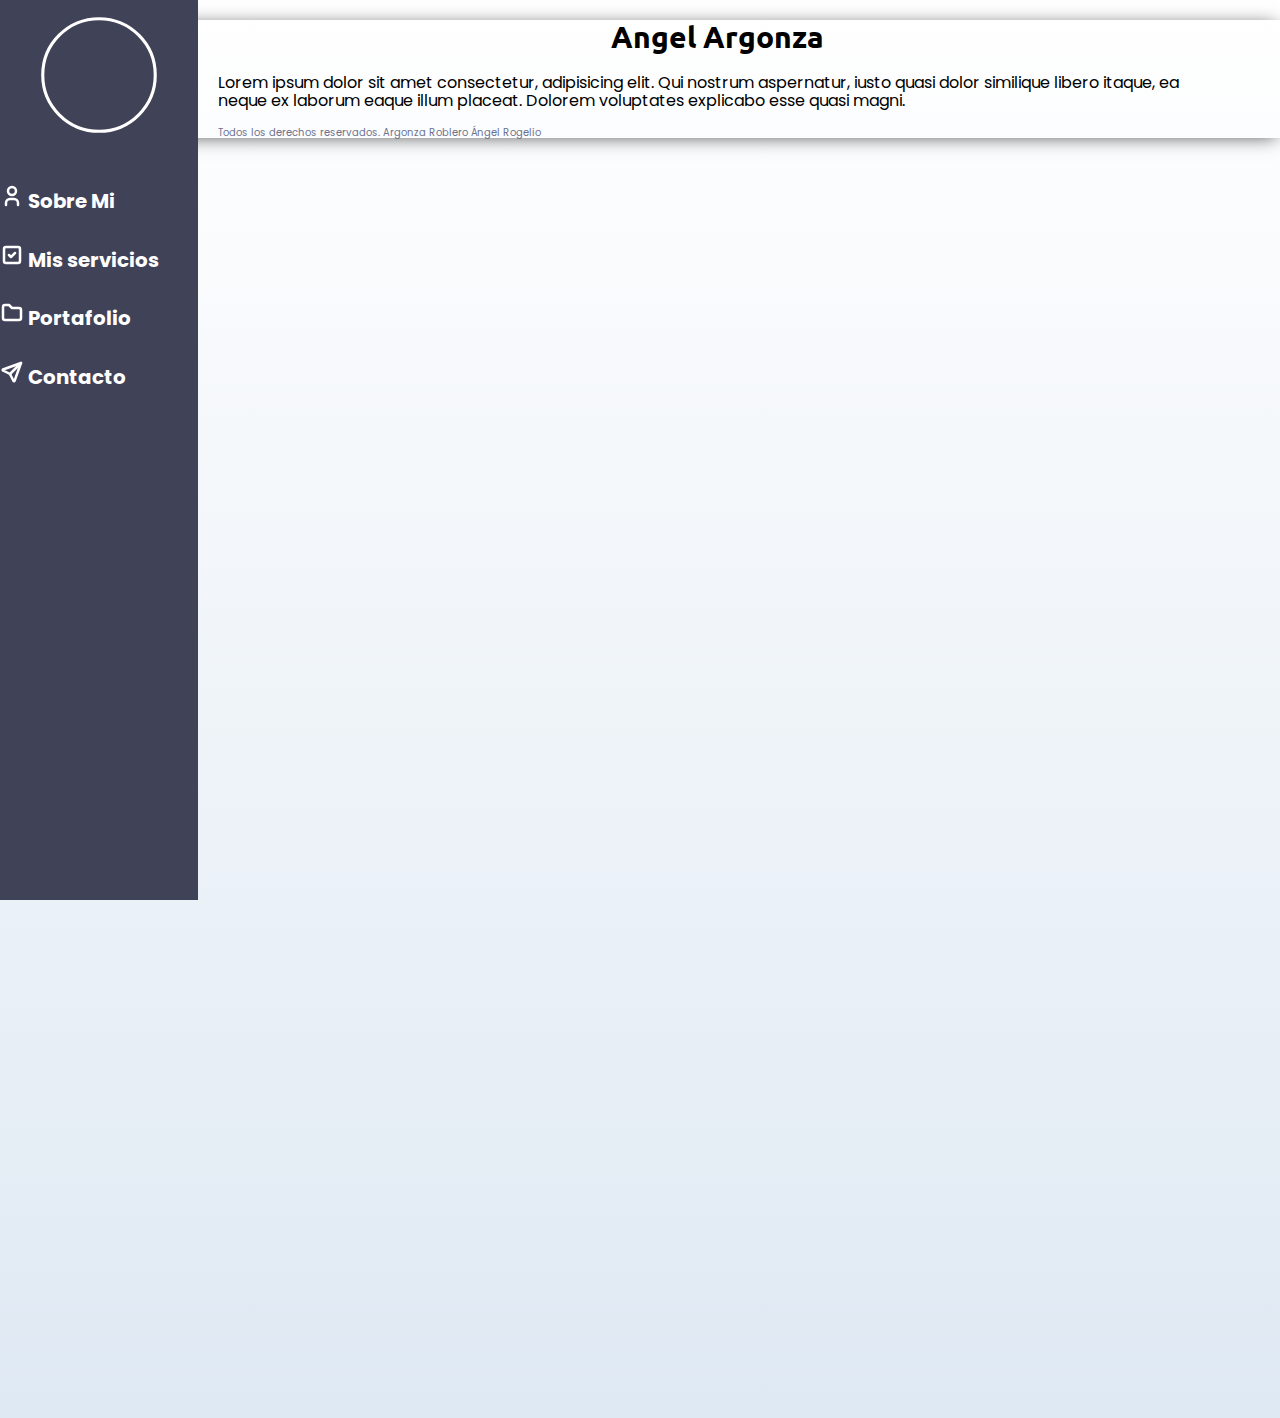
<file: views/index.html>
<!DOCTYPE html> <!--Versión de html-->
<html lang="es">

<head> <!--INFORMACIÓN QUE SE LE DA AL NAVEGADOR-->
    <meta charset="UTF-8"> <!--Encoding para los caracteres-->
    <meta http-equiv="X-UA-Compatible" content="IE=edge">
    <meta name="viewport" content="width=device-width, initial-scale=1.0">
    <title>Argonza</title>
    <link rel="stylesheet" href="/css/normalize.css">
    <link rel="preconnect" href="https://fonts.googleapis.com">
    <link rel="preconnect" href="https://fonts.gstatic.com" crossorigin>
    <link href="https://fonts.googleapis.com/css2?family=Poppins&family=Ubuntu:ital,wght@1,700&display=swap" rel="stylesheet"> 
    <link rel="preconnect" href="https://fonts.googleapis.com"><link rel="preconnect" href="https://fonts.gstatic.com" crossorigin><link href="https://fonts.googleapis.com/css2?family=Ubuntu:ital,wght@1,700&display=swap" rel="stylesheet">
    <link rel="preload" href="/css/style_navBar.css" as="style"> <!--carga más rápido la hoja de estilos-->
    <link rel="stylesheet" href="/css/style_navBar.css">
</head>

<body class="shadow">
    <nav class="barraNavegacion">
        <div class="imageNav">
            <svg xmlns="http://www.w3.org/2000/svg" class="icon icon-tabler icon-tabler-circle" width="150" height="150" viewBox="0 0 24 24" stroke-width="0.5" stroke="#fff" fill="none" stroke-linecap="round" stroke-linejoin="round">
                <path stroke="none" d="M0 0h24v24H0z" fill="none"/>
                <circle cx="12" cy="12" r="9" />
            </svg>
        </div>
        <div class="button">
            <svg xmlns="http://www.w3.org/2000/svg" class="icon icon-tabler icon-tabler-user" width="24" height="24" viewBox="0 0 24 24" stroke-width="2.5" stroke="#fff" fill="none" stroke-linecap="round" stroke-linejoin="round">
                <path stroke="none" d="M0 0h24v24H0z" fill="none"/>
                <circle cx="12" cy="7" r="4" />
                <path d="M6 21v-2a4 4 0 0 1 4 -4h4a4 4 0 0 1 4 4v2" />
            </svg>
            <a href="index.html">Sobre Mi</a>
        </div>

        <div class="button">
            <svg xmlns="http://www.w3.org/2000/svg" class="icon icon-tabler icon-tabler-square-check" width="24" height="24" viewBox="0 0 24 24" stroke-width="2.5" stroke="#fff" fill="none" stroke-linecap="round" stroke-linejoin="round">
                <path stroke="none" d="M0 0h24v24H0z" fill="none"/>
                <rect x="4" y="4" width="16" height="16" rx="2" />
                <path d="M9 12l2 2l4 -4" />
            </svg>
            <a href="servicios.html">Mis servicios</a>
        </div>

        <div class="button">
            <svg xmlns="http://www.w3.org/2000/svg" class="icon icon-tabler icon-tabler-folder" width="24" height="24" viewBox="0 0 24 24" stroke-width="2.5" stroke="#fff" fill="none" stroke-linecap="round" stroke-linejoin="round">
                <path stroke="none" d="M0 0h24v24H0z" fill="none"/>
                <path d="M5 4h4l3 3h7a2 2 0 0 1 2 2v8a2 2 0 0 1 -2 2h-14a2 2 0 0 1 -2 -2v-11a2 2 0 0 1 2 -2" />
            </svg>
            <a href="portafolio.html">Portafolio</a>
        </div>

        <div class="button">
            <svg xmlns="http://www.w3.org/2000/svg" class="icon icon-tabler icon-tabler-send" width="24" height="24" viewBox="0 0 24 24" stroke-width="2.5" stroke="#fff" fill="none" stroke-linecap="round" stroke-linejoin="round">
                <path stroke="none" d="M0 0h24v24H0z" fill="none"/>
                <line x1="10" y1="14" x2="21" y2="3" />
                <path d="M21 3l-6.5 18a0.55 .55 0 0 1 -1 0l-3.5 -7l-7 -3.5a0.55 .55 0 0 1 0 -1l18 -6.5" />
            </svg>
            <a href="contacto.html">Contacto</a>
        </div>
    </nav>
    <div class="mainContent">
        <main>
            <h1>Angel Argonza</h1>
            <p>Lorem ipsum dolor sit amet consectetur, adipisicing elit. Qui nostrum aspernatur, iusto quasi dolor similique libero itaque, ea neque ex laborum eaque illum placeat. Dolorem voluptates explicabo esse quasi magni.</p>
            <footer>
                <p>Todos los derechos reservados. Argonza Roblero Ángel Rogelio</p>
            </footer>
        </main>
    </div>
</body>

</html>
</file>
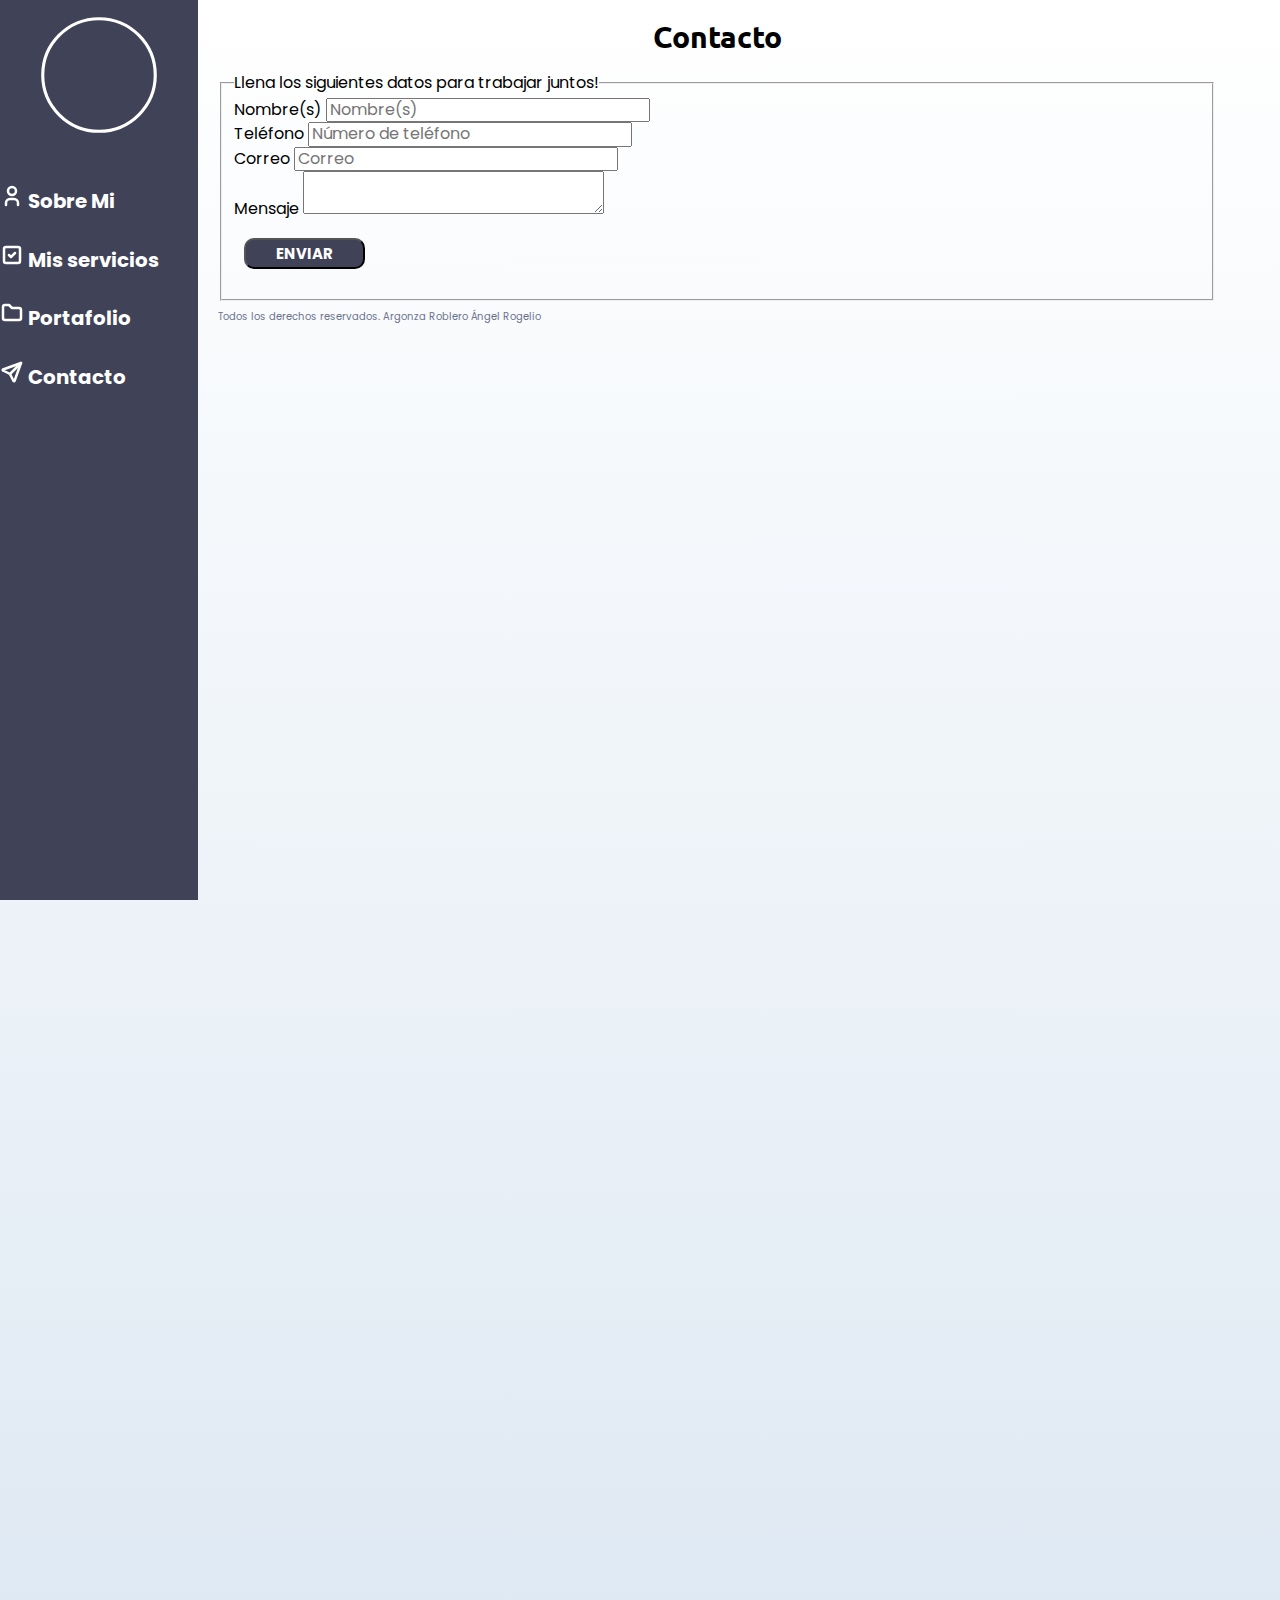
<file: views/contacto.html>
<!DOCTYPE html>
<html lang="en">
<head>
    <meta charset="UTF-8">
    <meta http-equiv="X-UA-Compatible" content="IE=edge">
    <meta name="viewport" content="width=device-width, initial-scale=1.0">
    <title>contacto</title>
    <link rel="stylesheet" href="/css/normalize.css">
    <link rel="preconnect" href="https://fonts.googleapis.com">
    <link rel="preconnect" href="https://fonts.gstatic.com" crossorigin>
    <link href="https://fonts.googleapis.com/css2?family=Poppins&family=Ubuntu:ital,wght@1,700&display=swap" rel="stylesheet"> 
    <link rel="preconnect" href="https://fonts.googleapis.com"><link rel="preconnect" href="https://fonts.gstatic.com" crossorigin><link href="https://fonts.googleapis.com/css2?family=Ubuntu:ital,wght@1,700&display=swap" rel="stylesheet">
    <link rel="preload" href="/css/style_navBar.css" as="style"> <!--carga más rápido la hoja de estilos-->
    <link rel="stylesheet" href="/css/style_navBar.css">
</head>
<body>

    <nav class="barraNavegacion">
        <div class="imageNav">
            <svg xmlns="http://www.w3.org/2000/svg" class="icon icon-tabler icon-tabler-circle" width="150" height="150" viewBox="0 0 24 24" stroke-width="0.5" stroke="#fff" fill="none" stroke-linecap="round" stroke-linejoin="round">
                <path stroke="none" d="M0 0h24v24H0z" fill="none"/>
                <circle cx="12" cy="12" r="9" />
            </svg>
        </div>
        <div class="button">
            <svg xmlns="http://www.w3.org/2000/svg" class="icon icon-tabler icon-tabler-user" width="24" height="24" viewBox="0 0 24 24" stroke-width="2.5" stroke="#fff" fill="none" stroke-linecap="round" stroke-linejoin="round">
                <path stroke="none" d="M0 0h24v24H0z" fill="none"/>
                <circle cx="12" cy="7" r="4" />
                <path d="M6 21v-2a4 4 0 0 1 4 -4h4a4 4 0 0 1 4 4v2" />
            </svg>
            <a href="index.html">Sobre Mi</a>
        </div>

        <div class="button">
            <svg xmlns="http://www.w3.org/2000/svg" class="icon icon-tabler icon-tabler-square-check" width="24" height="24" viewBox="0 0 24 24" stroke-width="2.5" stroke="#fff" fill="none" stroke-linecap="round" stroke-linejoin="round">
                <path stroke="none" d="M0 0h24v24H0z" fill="none"/>
                <rect x="4" y="4" width="16" height="16" rx="2" />
                <path d="M9 12l2 2l4 -4" />
            </svg>
            <a href="servicios.html">Mis servicios</a>
        </div>

        <div class="button">
            <svg xmlns="http://www.w3.org/2000/svg" class="icon icon-tabler icon-tabler-folder" width="24" height="24" viewBox="0 0 24 24" stroke-width="2.5" stroke="#fff" fill="none" stroke-linecap="round" stroke-linejoin="round">
                <path stroke="none" d="M0 0h24v24H0z" fill="none"/>
                <path d="M5 4h4l3 3h7a2 2 0 0 1 2 2v8a2 2 0 0 1 -2 2h-14a2 2 0 0 1 -2 -2v-11a2 2 0 0 1 2 -2" />
            </svg>
            <a href="portafolio.html">Portafolio</a>
        </div>

        <div class="button">
            <svg xmlns="http://www.w3.org/2000/svg" class="icon icon-tabler icon-tabler-send" width="24" height="24" viewBox="0 0 24 24" stroke-width="2.5" stroke="#fff" fill="none" stroke-linecap="round" stroke-linejoin="round">
                <path stroke="none" d="M0 0h24v24H0z" fill="none"/>
                <line x1="10" y1="14" x2="21" y2="3" />
                <path d="M21 3l-6.5 18a0.55 .55 0 0 1 -1 0l-3.5 -7l-7 -3.5a0.55 .55 0 0 1 0 -1l18 -6.5" />
            </svg>
            <a href="contacto.html">Contacto</a>
        </div>
    </nav>

    <div class="mainContent">
        <main>
            <h1>Contacto</h1>
            <form action="">
                <fieldset><!--Caja de agrupación-->
                    <legend>Llena los siguientes datos para trabajar juntos!</legend>
    
                    <div>
                        <label for="">Nombre(s)</label>
                        <input type="text" placeholder="Nombre(s)"> 
                    </div>
    
                    <div>
                        <label for="">Teléfono</label>
                        <input type="tel" placeholder="Número de teléfono"/>
                    </div>
    
                    <div>
                        <label for="">Correo</label>
                        <input type="email" placeholder="Correo">
                    </div>
    
                    <div>
                        <label for="">Mensaje</label>
                        <textarea></textarea>
                    </div>
    
                    <div>
                        <input class="boton" type="submit" value="Enviar">
                    </div>
                </fieldset>
            </form>
                <footer>
                    <p>Todos los derechos reservados. Argonza Roblero Ángel Rogelio</p>
                </footer>
        </main>
    </div>
</body>
</html>
</file>
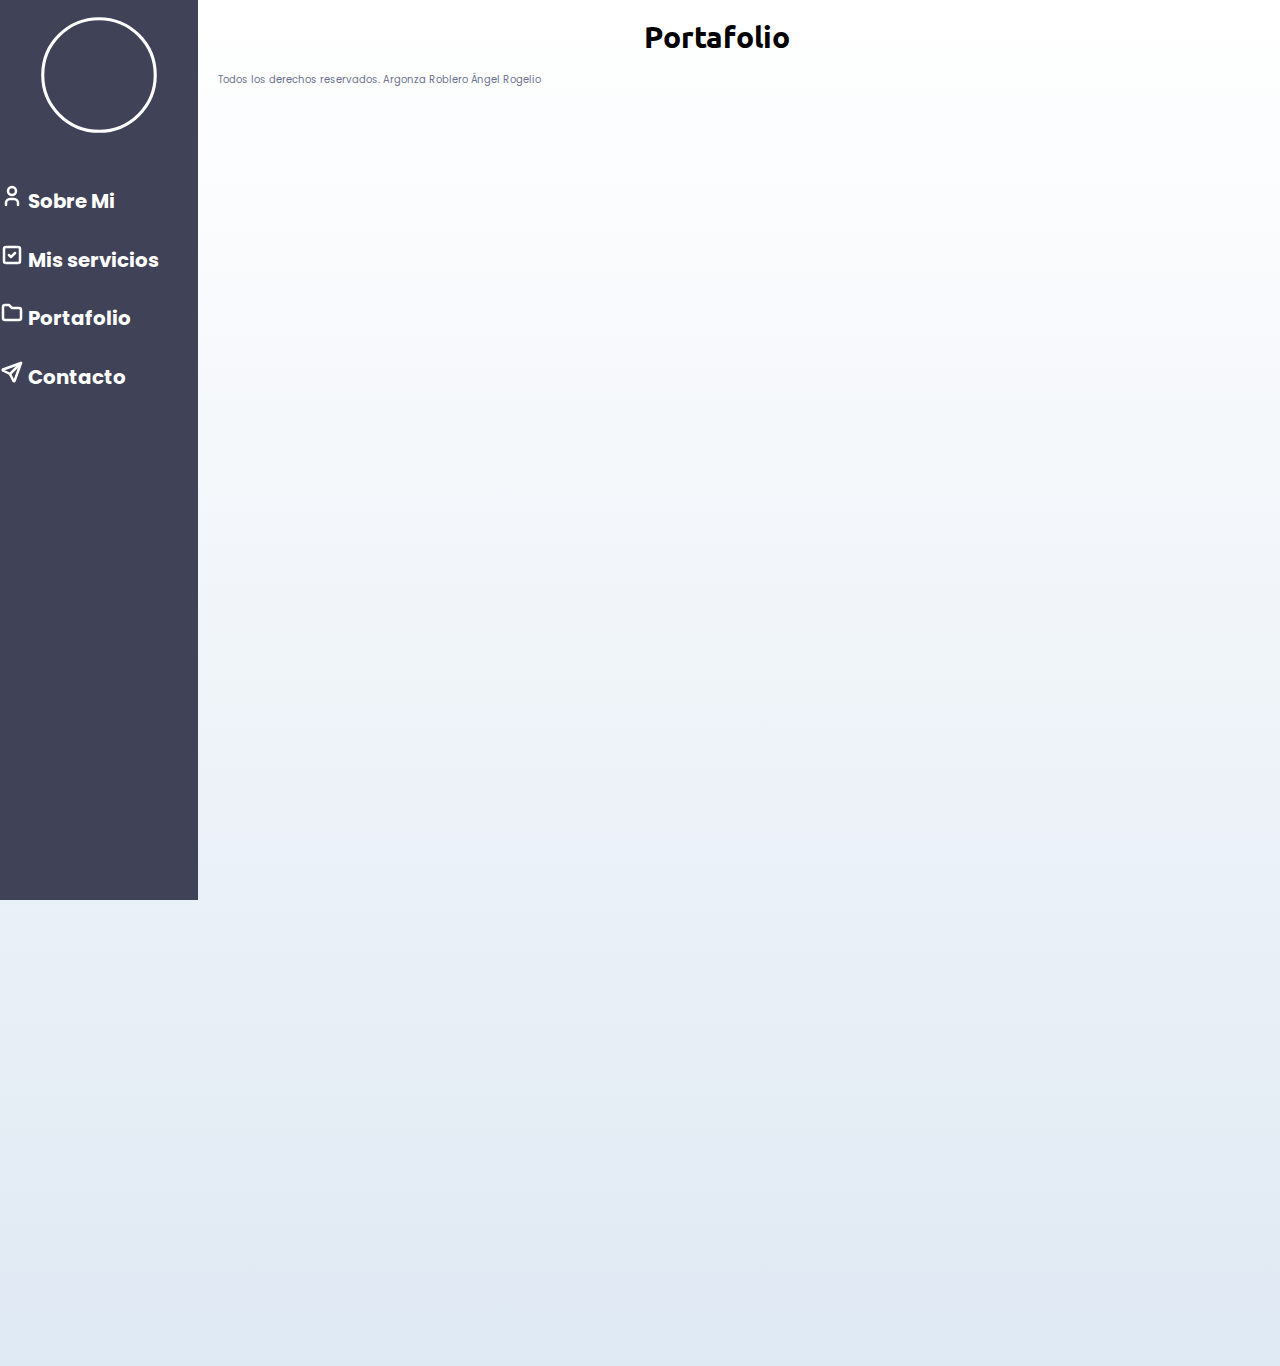
<file: views/portafolio.html>
<!DOCTYPE html>
<html lang="en">
<head>
    <meta charset="UTF-8">
    <meta http-equiv="X-UA-Compatible" content="IE=edge">
    <meta name="viewport" content="width=device-width, initial-scale=1.0">
    <title>Sobre Mi</title>
    <link rel="stylesheet" href="/css/normalize.css">
    <link rel="preconnect" href="https://fonts.googleapis.com">
    <link rel="preconnect" href="https://fonts.gstatic.com" crossorigin>
    <link href="https://fonts.googleapis.com/css2?family=Poppins&family=Ubuntu:ital,wght@1,700&display=swap" rel="stylesheet"> 
    <link rel="preconnect" href="https://fonts.googleapis.com"><link rel="preconnect" href="https://fonts.gstatic.com" crossorigin><link href="https://fonts.googleapis.com/css2?family=Ubuntu:ital,wght@1,700&display=swap" rel="stylesheet">
    <link rel="preload" href="/css/style_navBar.css" as="style"> <!--carga más rápido la hoja de estilos-->
    <link rel="stylesheet" href="/css/style_navBar.css">
</head>
<nav class="barraNavegacion">
    <div class="imageNav">
        <svg xmlns="http://www.w3.org/2000/svg" class="icon icon-tabler icon-tabler-circle" width="150" height="150" viewBox="0 0 24 24" stroke-width="0.5" stroke="#fff" fill="none" stroke-linecap="round" stroke-linejoin="round">
            <path stroke="none" d="M0 0h24v24H0z" fill="none"/>
            <circle cx="12" cy="12" r="9" />
        </svg>
    </div>
    <div class="button">
        <svg xmlns="http://www.w3.org/2000/svg" class="icon icon-tabler icon-tabler-user" width="24" height="24" viewBox="0 0 24 24" stroke-width="2.5" stroke="#fff" fill="none" stroke-linecap="round" stroke-linejoin="round">
            <path stroke="none" d="M0 0h24v24H0z" fill="none"/>
            <circle cx="12" cy="7" r="4" />
            <path d="M6 21v-2a4 4 0 0 1 4 -4h4a4 4 0 0 1 4 4v2" />
        </svg>
        <a href="index.html">Sobre Mi</a>
    </div>

    <div class="button">
        <svg xmlns="http://www.w3.org/2000/svg" class="icon icon-tabler icon-tabler-square-check" width="24" height="24" viewBox="0 0 24 24" stroke-width="2.5" stroke="#fff" fill="none" stroke-linecap="round" stroke-linejoin="round">
            <path stroke="none" d="M0 0h24v24H0z" fill="none"/>
            <rect x="4" y="4" width="16" height="16" rx="2" />
            <path d="M9 12l2 2l4 -4" />
        </svg>
        <a href="servicios.html">Mis servicios</a>
    </div>

    <div class="button">
        <svg xmlns="http://www.w3.org/2000/svg" class="icon icon-tabler icon-tabler-folder" width="24" height="24" viewBox="0 0 24 24" stroke-width="2.5" stroke="#fff" fill="none" stroke-linecap="round" stroke-linejoin="round">
            <path stroke="none" d="M0 0h24v24H0z" fill="none"/>
            <path d="M5 4h4l3 3h7a2 2 0 0 1 2 2v8a2 2 0 0 1 -2 2h-14a2 2 0 0 1 -2 -2v-11a2 2 0 0 1 2 -2" />
        </svg>
        <a href="portafolio.html">Portafolio</a>
    </div>

    <div class="button">
        <svg xmlns="http://www.w3.org/2000/svg" class="icon icon-tabler icon-tabler-send" width="24" height="24" viewBox="0 0 24 24" stroke-width="2.5" stroke="#fff" fill="none" stroke-linecap="round" stroke-linejoin="round">
            <path stroke="none" d="M0 0h24v24H0z" fill="none"/>
            <line x1="10" y1="14" x2="21" y2="3" />
            <path d="M21 3l-6.5 18a0.55 .55 0 0 1 -1 0l-3.5 -7l-7 -3.5a0.55 .55 0 0 1 0 -1l18 -6.5" />
        </svg>
        <a href="contacto.html">Contacto</a>
    </div>
</nav>
<body>

    <div class="mainContent">
        <main>
            <h1>Portafolio</h1>
            <footer>
                <p>Todos los derechos reservados. Argonza Roblero Ángel Rogelio</p>
            </footer>
        </main>
    </div>
</body>
</html>
</file>
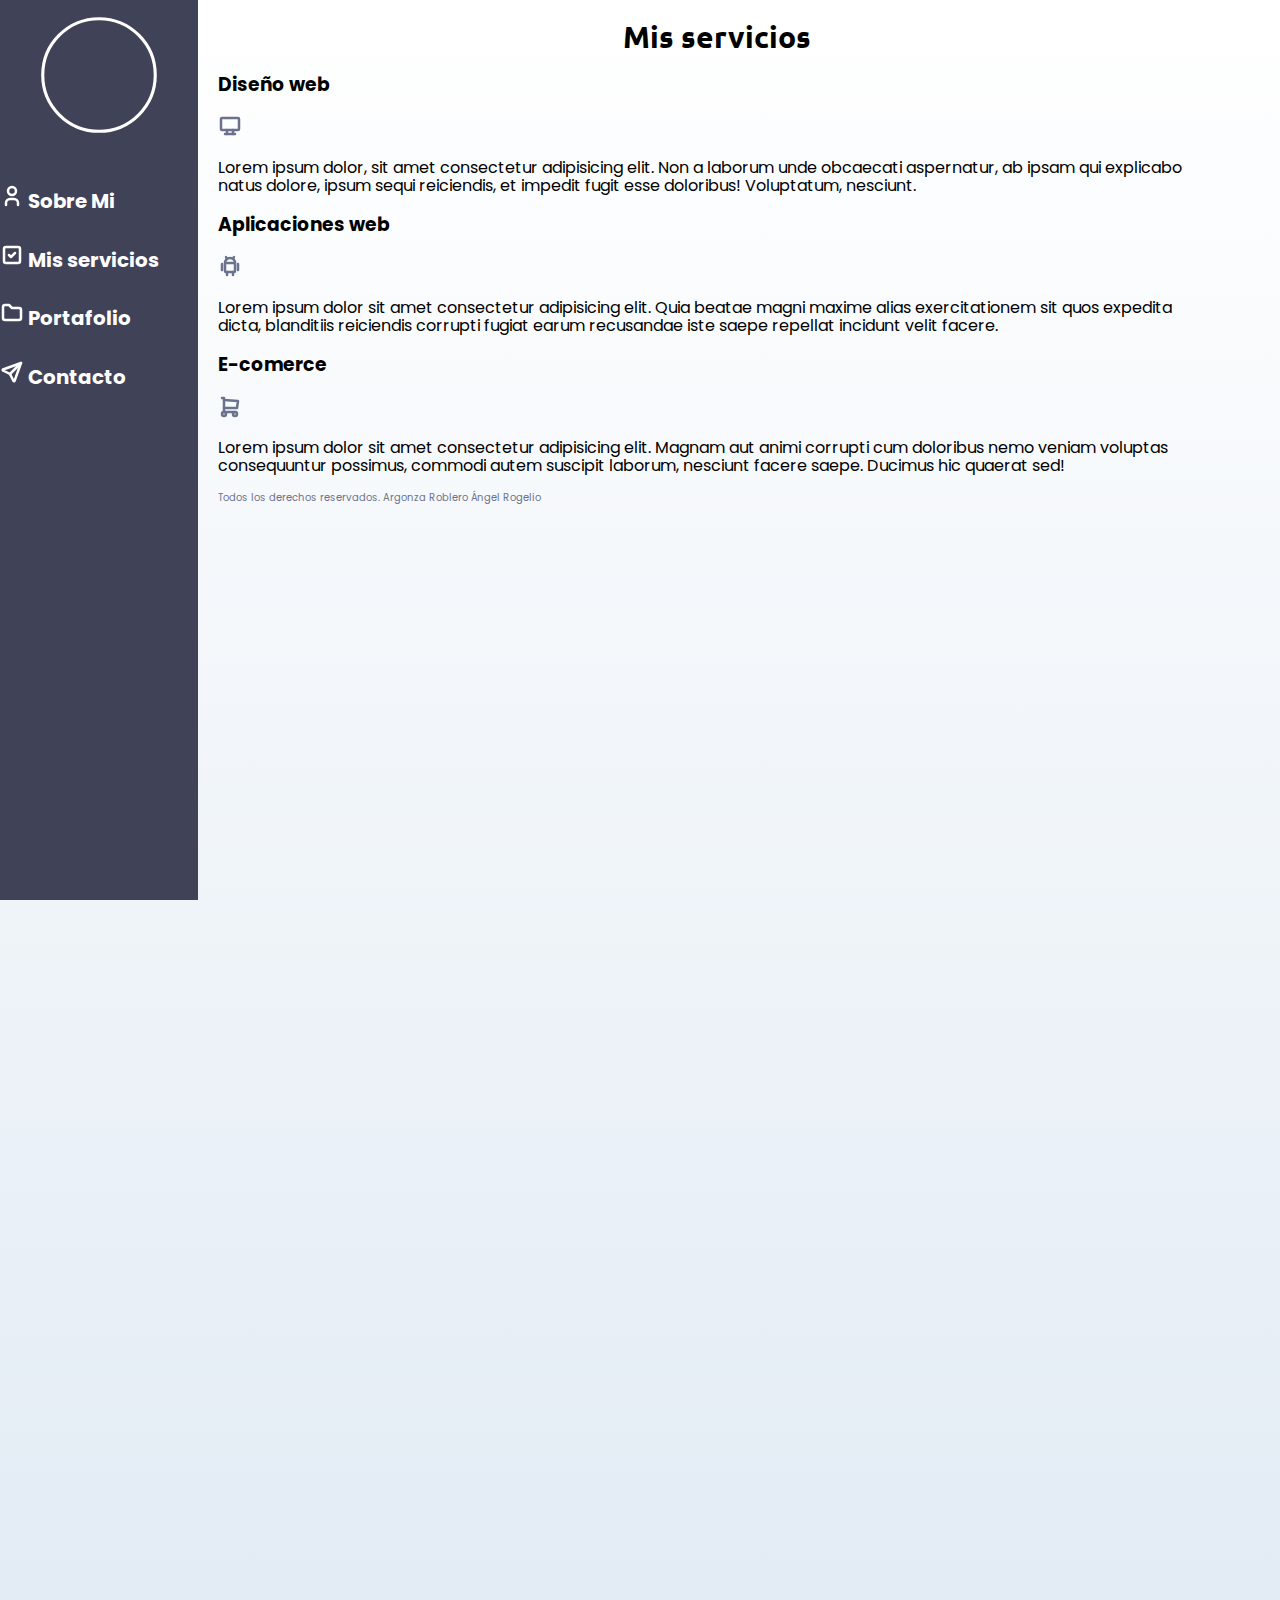
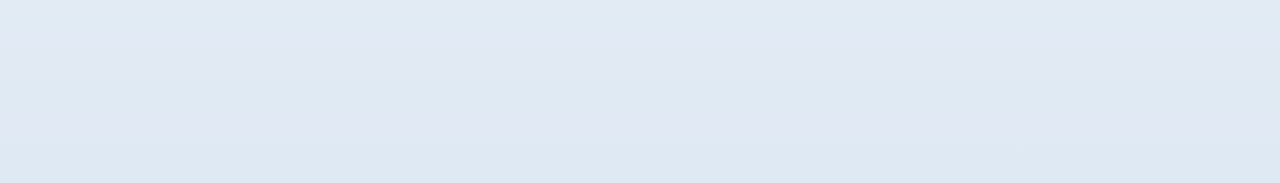
<file: views/servicios.html>
<!DOCTYPE html>
<html lang="en">
<head>
    <meta charset="UTF-8">
    <meta http-equiv="X-UA-Compatible" content="IE=edge">
    <meta name="viewport" content="width=device-width, initial-scale=1.0">
    <title>servicios</title>
    <link rel="stylesheet" href="/css/normalize.css">
    <link rel="preconnect" href="https://fonts.googleapis.com">
    <link rel="preconnect" href="https://fonts.gstatic.com" crossorigin>
    <link href="https://fonts.googleapis.com/css2?family=Poppins&family=Ubuntu:ital,wght@1,700&display=swap" rel="stylesheet"> 
    <link rel="preconnect" href="https://fonts.googleapis.com"><link rel="preconnect" href="https://fonts.gstatic.com" crossorigin><link href="https://fonts.googleapis.com/css2?family=Ubuntu:ital,wght@1,700&display=swap" rel="stylesheet">
    <link rel="preload" href="/css/style_navBar.css" as="style"> <!--carga más rápido la hoja de estilos-->
    <link rel="stylesheet" href="/css/style_navBar.css">
</head>
<body>
    <nav class="barraNavegacion">
        <div class="imageNav">
            <svg xmlns="http://www.w3.org/2000/svg" class="icon icon-tabler icon-tabler-circle" width="150" height="150" viewBox="0 0 24 24" stroke-width="0.5" stroke="#fff" fill="none" stroke-linecap="round" stroke-linejoin="round">
                <path stroke="none" d="M0 0h24v24H0z" fill="none"/>
                <circle cx="12" cy="12" r="9" />
            </svg>
        </div>
        <div class="button">
            <svg xmlns="http://www.w3.org/2000/svg" class="icon icon-tabler icon-tabler-user" width="24" height="24" viewBox="0 0 24 24" stroke-width="2.5" stroke="#fff" fill="none" stroke-linecap="round" stroke-linejoin="round">
                <path stroke="none" d="M0 0h24v24H0z" fill="none"/>
                <circle cx="12" cy="7" r="4" />
                <path d="M6 21v-2a4 4 0 0 1 4 -4h4a4 4 0 0 1 4 4v2" />
            </svg>
            <a href="index.html">Sobre Mi</a>
        </div>

        <div class="button">
            <svg xmlns="http://www.w3.org/2000/svg" class="icon icon-tabler icon-tabler-square-check" width="24" height="24" viewBox="0 0 24 24" stroke-width="2.5" stroke="#fff" fill="none" stroke-linecap="round" stroke-linejoin="round">
                <path stroke="none" d="M0 0h24v24H0z" fill="none"/>
                <rect x="4" y="4" width="16" height="16" rx="2" />
                <path d="M9 12l2 2l4 -4" />
            </svg>
            <a href="servicios.html">Mis servicios</a>
        </div>

        <div class="button">
            <svg xmlns="http://www.w3.org/2000/svg" class="icon icon-tabler icon-tabler-folder" width="24" height="24" viewBox="0 0 24 24" stroke-width="2.5" stroke="#fff" fill="none" stroke-linecap="round" stroke-linejoin="round">
                <path stroke="none" d="M0 0h24v24H0z" fill="none"/>
                <path d="M5 4h4l3 3h7a2 2 0 0 1 2 2v8a2 2 0 0 1 -2 2h-14a2 2 0 0 1 -2 -2v-11a2 2 0 0 1 2 -2" />
            </svg>
            <a href="portafolio.html">Portafolio</a>
        </div>

        <div class="button">
            <svg xmlns="http://www.w3.org/2000/svg" class="icon icon-tabler icon-tabler-send" width="24" height="24" viewBox="0 0 24 24" stroke-width="2.5" stroke="#fff" fill="none" stroke-linecap="round" stroke-linejoin="round">
                <path stroke="none" d="M0 0h24v24H0z" fill="none"/>
                <line x1="10" y1="14" x2="21" y2="3" />
                <path d="M21 3l-6.5 18a0.55 .55 0 0 1 -1 0l-3.5 -7l-7 -3.5a0.55 .55 0 0 1 0 -1l18 -6.5" />
            </svg>
            <a href="contacto.html">Contacto</a>
        </div>
    </nav>

    <div class="mainContent">
        <main>
            <h1>Mis servicios</h1>
    
            <section>
                <h3>Diseño web</h3>
                <svg xmlns="http://www.w3.org/2000/svg" class="icon icon-tabler icon-tabler-device-desktop" width="24" height="24" viewBox="0 0 24 24" stroke-width="2.5" stroke="#6B728E" fill="none" stroke-linecap="round" stroke-linejoin="round">
                    <path stroke="none" d="M0 0h24v24H0z" fill="none"/>
                    <rect x="3" y="4" width="18" height="12" rx="1" />
                    <line x1="7" y1="20" x2="17" y2="20" />
                    <line x1="9" y1="16" x2="9" y2="20" />
                    <line x1="15" y1="16" x2="15" y2="20" />
                </svg>
                <p>Lorem ipsum dolor, sit amet consectetur adipisicing elit. Non a laborum unde obcaecati aspernatur, ab ipsam qui explicabo natus dolore, ipsum sequi reiciendis, et impedit fugit esse doloribus! Voluptatum, nesciunt.</p>
            </section>
        
            <section>
                <h3>Aplicaciones web</h3>
                <svg xmlns="http://www.w3.org/2000/svg" class="icon icon-tabler icon-tabler-brand-android" width="24" height="24" viewBox="0 0 24 24" stroke-width="2.5" stroke="#6B728E" fill="none" stroke-linecap="round" stroke-linejoin="round">
                    <path stroke="none" d="M0 0h24v24H0z" fill="none"/>
                    <line x1="4" y1="10" x2="4" y2="16" />
                    <line x1="20" y1="10" x2="20" y2="16" />
                    <path d="M7 9h10v8a1 1 0 0 1 -1 1h-8a1 1 0 0 1 -1 -1v-8a5 5 0 0 1 10 0" />
                    <line x1="8" y1="3" x2="9" y2="5" />
                    <line x1="16" y1="3" x2="15" y2="5" />
                    <line x1="9" y1="18" x2="9" y2="21" />
                    <line x1="15" y1="18" x2="15" y2="21" />
                </svg>
                <p>Lorem ipsum dolor sit amet consectetur adipisicing elit. Quia beatae magni maxime alias exercitationem sit quos expedita dicta, blanditiis reiciendis corrupti fugiat earum recusandae iste saepe repellat incidunt velit facere.</p>
            </section>
    
            <section>
                <h3>E-comerce</h3>
                <svg xmlns="http://www.w3.org/2000/svg" class="icon icon-tabler icon-tabler-shopping-cart" width="24" height="24" viewBox="0 0 24 24" stroke-width="2.5" stroke="#6B728E" fill="none" stroke-linecap="round" stroke-linejoin="round">
                    <path stroke="none" d="M0 0h24v24H0z" fill="none"/>
                    <circle cx="6" cy="19" r="2" />
                    <circle cx="17" cy="19" r="2" />
                    <path d="M17 17h-11v-14h-2" />
                    <path d="M6 5l14 1l-1 7h-13" />
                </svg>
                <p>Lorem ipsum dolor sit amet consectetur adipisicing elit. Magnam aut animi corrupti cum doloribus nemo veniam voluptas consequuntur possimus, commodi autem suscipit laborum, nesciunt facere saepe. Ducimus hic quaerat sed!</p>
            </section>
            <footer>
                <p>Todos los derechos reservados. Argonza Roblero Ángel Rogelio</p>
            </footer>
        </main>
    </div>
    
</body>
</html>
</file>
<file: css/style_navBar.css>
:root{
    /*Paleta de colores*/
    --primario: #404258;
    --secundario: #474E68;
    --tercero: #50577A;
    --cuarto: #6B728E;
    --blanco: #ffffff;
    --grisClaro: #dfe9f3;
}
html{
    font-size: 62%;
    box-sizing: border-box;
}

body{
    background-image: linear-gradient(to top, var(--grisClaro) 0%, var(--blanco) 100%);/*Fondo degradado para la página*/
    font-size: 16px; /* 1 rem = 10px */
    font-family: 'Poppins', sans-serif;
    min-width: 200px;
    height: 100%;
}

.shadow{
    -webkit-box-shadow: 0px 2px 18px -4px rgba(0,0,0,0.75);
    -moz-box-shadow: 0px 2px 18px -4px rgba(0,0,0,0.75);
    box-shadow: 0px 2px 18px -4px rgba(0,0,0,0.75);
    padding:0rem 0rem 0rem 0rem;
}

*, *:before, *:after{
    box-sizing: inherit;
}

h1{
    text-align: center;
    font-size: 3rem;
    font-family: 'Ubuntu', sans-serif;
}

.boton{
    background-color: #404258;
    color: var(--blanco);
    margin: 2rem 1rem;
    padding: .5rem 3rem;
    text-transform: uppercase;
    font-size: 1.5rem;
    font-weight: 700;
    text-align: center;
    border-radius: 1rem;
}

.barraNavegacion{
    position: absolute;
    background-color: var(--primario);
    top: 0;
    bottom: 0;
    left: 0;
    height: 100%;
    width: 20rem;
    display: flex;
    flex-direction: column; /*Alineación en columna*/
    align-items: left;
}

.barraNavegacion .imageNav{
    text-align: center;
    margin: 0rem 1rem;
}
.barraNavegacion .button{
    margin: 3rem 0rem 0rem 0rem;
}
.barraNavegacion .button:hover{
    /*background-color: var(--cuarto);*/
    background-color: var(--cuarto);
    padding: 1rem;
    
}

.barraNavegacion div a{
    color: var(--blanco);
    text-decoration: none;
    font-weight: 700;
    font-size: 2rem;
}

footer{
    color: var(--cuarto);
    font-size: 1rem;
    
}


.mainContent{
    margin: 1rem 5% 100% 22rem ;
    height: 100%;
}

@media (max-width: 480px) {
   
    .barraNavegacion{
        top: 0;
        bottom: 0;
        left: 2;
        height: 10rem;
        width: 100%;
        flex-direction: row;
        justify-content: space-between;
    }

    .boton{
        width: 100%;
        margin: 1rem 0rem;
    }

    .barraNavegacion div a{
        font-size: 1.5rem;
    }

    .barraNavegacion .button{
        margin: 1rem 1rem 0rem 0rem;
    }

    .barraNavegacion .imageNav{
        text-align: center;
        margin: 0rem 1rem 0rem 0rem;
    }

    .barraNavegacion .button .icon{
        width: 15px;
        height: 15px;
    }
    .barraNavegacion .imageNav .icon-tabler-circle{
        width: 40px;
        height: 40px;
    }

    .mainContent{
        margin: 10rem 3rem 2rem 1rem;
        height: 100%;
    }
}
</file>
